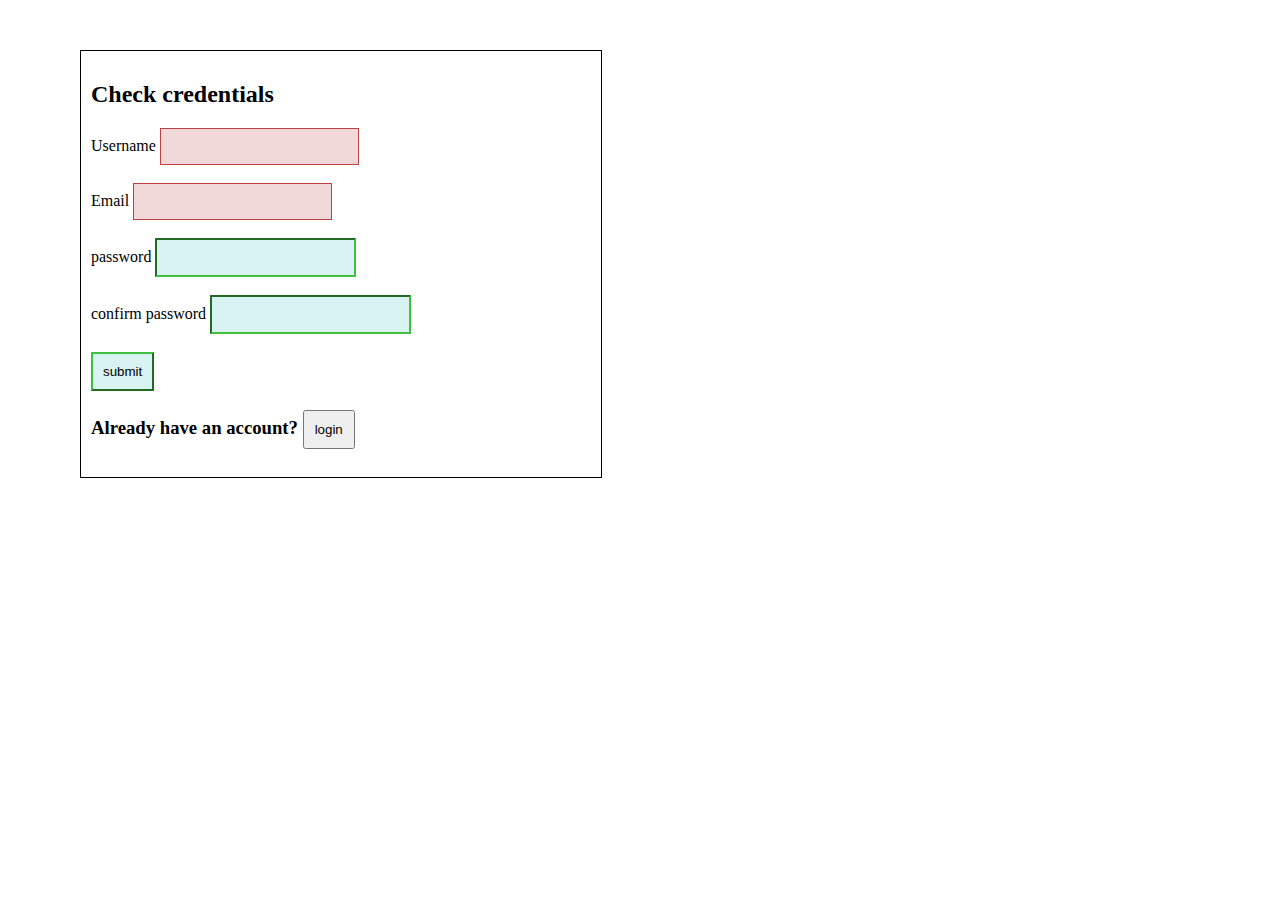
<file: index.html>
<!DOCTYPE html>
<html lang="en">
<head>
    <meta charset="UTF-8">
    <meta http-equiv="X-UA-Compatible" content="IE=edge">
    <meta name="viewport" content="width=device-width, initial-scale=1.0">
    <title>formvalidation</title>
    <link rel="stylesheet" href="style.css">
</head>
<body>
    <form  >
        
            <h2>Check credentials</h2>
<div>
    <label for="name">Username</label>
    <input type="text" id="name" aria-describedby="name-formate" required pattern="[A-Za-0-9]+\s[A-Za-'0-9]+">
</div>
<br>
<div>
    <label for="email">Email</label>
    <input type="email" name="email" id="email" required>
</div>
<br>
<div>
    <label for="password">password</label>
    <input type="password" name="password" id="password" pattern="[A-Za-z-0-9]8" placeholder="">
</div>
<br>
<div>
<label for="password"> confirm password</label>
<input type="password" name="password" id="password" pattern="[A-Za-z-0-9]8" placeholder="">
</div>
<br>
<div class="submit">
<a href="landing.html"><input type="submit" value="submit"></a>
</div>
<h3>Already have an account? <input type="button" value="login"></h3>
</fieldset>
</form>
</body>
</html>
</file>
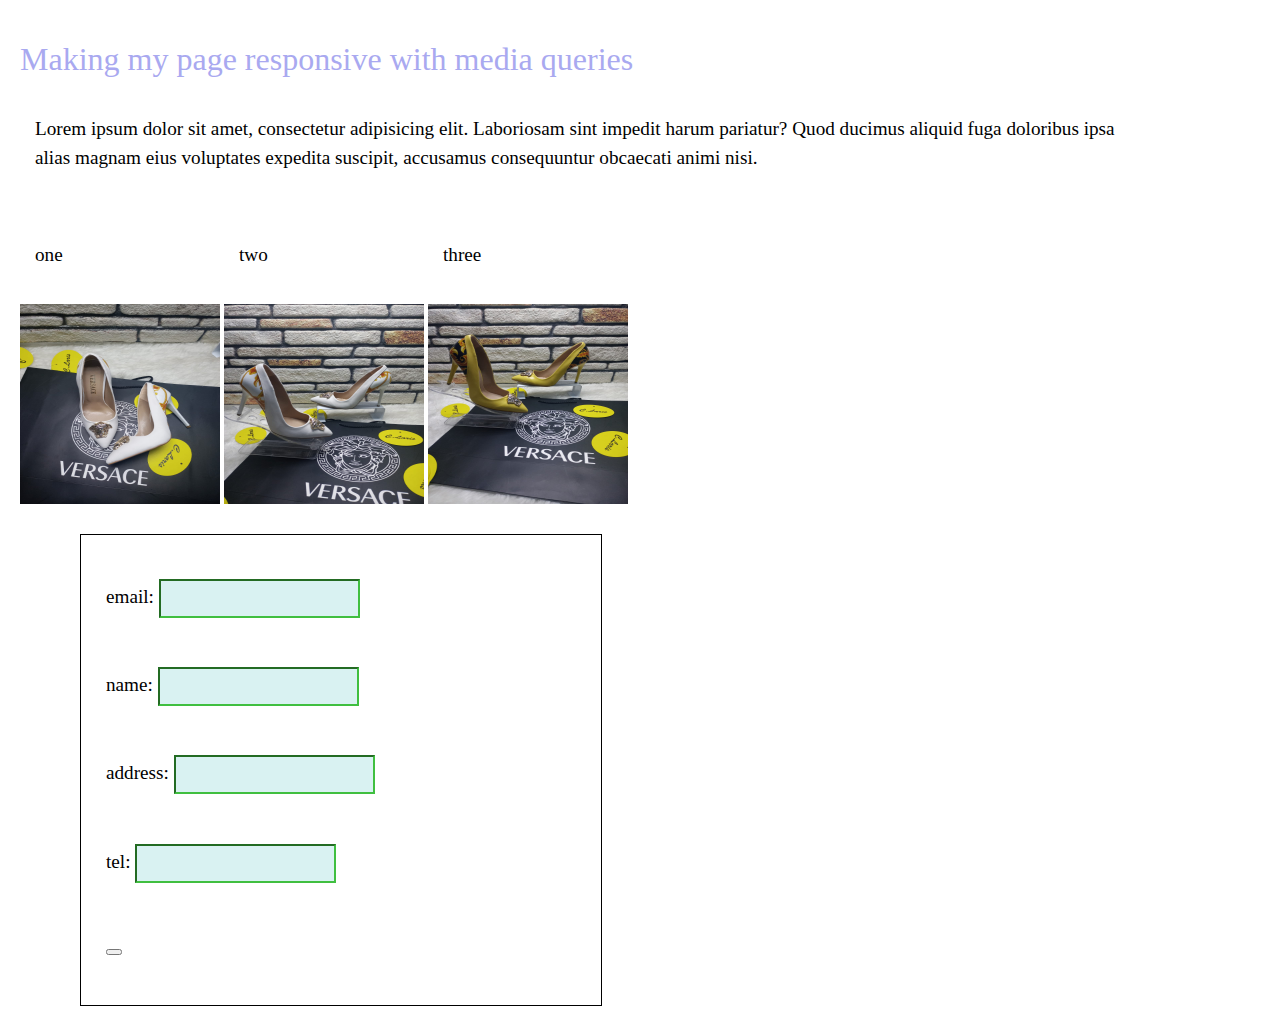
<file: landing.html>
<!DOCTYPE html>
<html lang="en">
<head>
    <meta charset="UTF-8">
    <meta http-equiv="X-UA-Compatible" content="IE=edge">
    <meta name="viewport" content="width=device-width, initial-scale=1.0">
    <title>making-responsive</title>
    <link rel="stylesheet" href="style.css">
</head>
<body>
    <h1>Making my page responsive with media queries</h1>
    <p>Lorem ipsum dolor sit amet, consectetur 
        adipisicing elit. Laboriosam sint impedit 
        harum pariatur? Quod ducimus aliquid fuga doloribus 
        ipsa alias magnam eius voluptates 
        expedita suscipit, accusamus consequuntur obcaecati animi nisi.</p>
        <div class="container">
            <div>
                <p>one</p>
                <img src="1.jpg" alt="plug"></div>
            <div>
                <p>two</p>
                <img src="2.jpg" alt="plug"></div>
            <div>
                <p>three</p>
                <img src="3.jpg" alt="plug"></div>
        </div>
        <form action="post">
            <p>email: <input type="email" name="" id=""></p>
            <p>name: <input type="text" name="" id=""></p>
            <p>address: <input type="search" name="" id=""></p>
            <p>tel: <input type="tel" name="" id=""></p>
 <p><button type="submit"></button></p>
        </form>
</body>
</html>
</file>
<file: style.css>
body{
    margin: 0;
    width: 90%;
    padding: 20px;
    box-sizing: border-box;
}
h1{
    font-size: 2em sans-serif;
    font-weight: lighter;
    color: rgb(169, 169, 240);
}

p{
    padding: 15px;
}
img{
    height: 200px;
    width: 200px;
}
.container >div{
    display: inline-grid;
    grid: gap 70px;
    
}
@media (min-width:600px){
    p{
        font-size: 1.2em;
        line-height: 1.5;
    }
}
@media(max-width:600px){
     .container,
    div,
     img{
        background: rgb(189, 125, 125);
    }
}
@media (max-width:600px){
    h1{
        color: yellow;
    }
}
input:focus {
    display: inline-block;
}
input:required{
    background: hsl(180, 50%, 90%);
    border: 1px solid red;
}
input:valid,
input:in-range{
    background: hsl(180, 50%, 90%);
    border-color: hsl(120, 50%, 50%);
}
input:invalid,
input:out-of-range{
    border-color: hsl(0, 50%, 50%);
    background: hsl(0, 50%, 90% );
}
form{
    padding: 10px;
    border: 1px solid black;
    width: 500px;
    margin-top: 30px;
    margin-left: 60px;
    
}
form input{
    padding: 10px;
}
</file>
